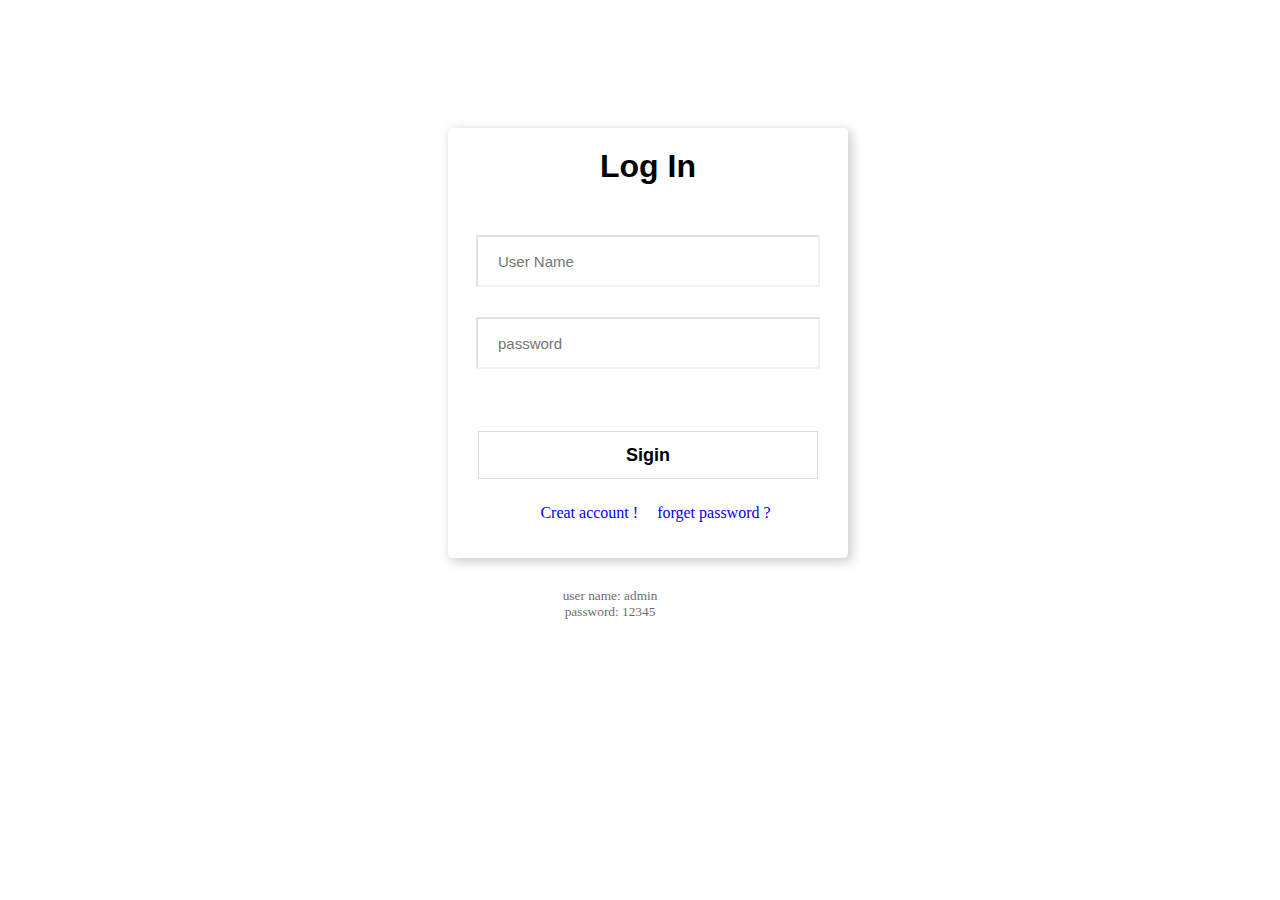
<file: index.html>
<!DOCTYPE html>
<html lang="en">
<head>
    <meta charset="UTF-8">
    <meta http-equiv="X-UA-Compatible" content="IE=edge">
    <meta name="viewport" content="width=device-width, initial-scale=1.0">
    <title>ToDoList</title>
    <link rel="stylesheet" href="style.css">
</head>
<body>

    <div class="loginContainer">

        <h1>Log In</h1>

        <form id="form" onsubmit="return validate(redirect);">

            <div class="inputitems">
                <input id="uName" type="text" placeholder="User Name">
                <input id="pwd" type="password" placeholder="password">
                <p id="error">pleas enter a valid username and password...</p>
    
            </div>
    
            

            <button id="onsubmit">Sigin</button>
            
          
            

            
    
        </form>
       
        <a href="#">Creat account !</a>
        <a href="#">forget password ?</a>

    </div>

    <div class="inform">
        <p>user name: admin</p>
        <p>password: 12345</p>
    </div>
    



    <script src="script.js"></script>
</body>
</html>
</file>
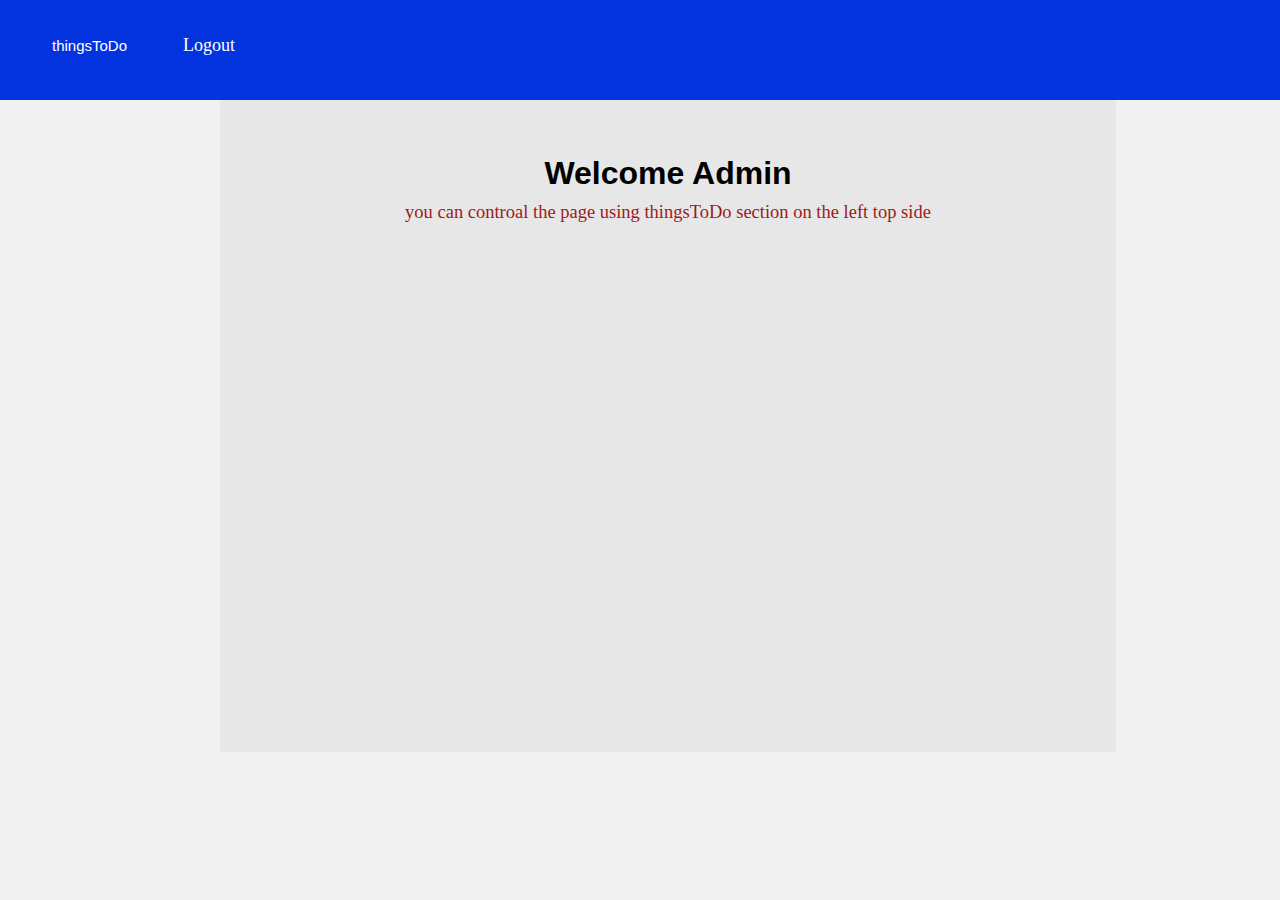
<file: things.html>
<!DOCTYPE html>
<html lang="en">
<head>
    <meta charset="UTF-8">
    <meta http-equiv="X-UA-Compatible" content="IE=edge">
    <meta name="viewport" content="width=device-width, initial-scale=1.0">
    <title>Welcome</title>
    <link rel="stylesheet" href="things.css">
</head>
<body>
    <div class="nav">
       <ul>
           <li> <button onclick="thingsToDo();">thingsToDo</button></li>
           <li> <a href="index.html">Logout</a></li>
       </ul>

    </div>

    


    <div id="demo">
        <h1>Welcome Admin</h1>
        <p>you can controal the page using thingsToDo section on the left top side</p>
        
        

    </div>
    <div class="complete">

    </div>
    

    <script src="things.js"></script>

    
</body>
</html>
</file>
<file: style.css>
*{
    padding: 0;
    margin: 0;
    align-items: center;
    justify-content: center;
    text-align: center;
    align-self: center;
}

.loginContainer{
    width: 400px;
    height: 430px;
    border-radius: 5px;
    /* border: 2px solid rgb(135, 135, 135); */
    margin-left: 35%;
    margin-top: 10%;
    box-shadow: 3px 3px 11px 1px rgba(33, 33, 33, 0.218); 


}

.loginContainer:hover{
   /* box-shadow: 0 0 11px rgba(33,33,33,.2);  */
   /* box-shadow: 3px 3px 18px 4px rgba(33, 33, 33, 0.088);  */

}

.loginContainer h1{
    padding-top: 20px;
    font-family:'Segoe UI', Tahoma, Geneva, Verdana, sans-serif;
    text-decoration: ;
    
}
.inputitems{
    padding-top: 20px;
    /* padding-bottom: 20px; */
}

.inputitems input{
    width: 80%;
    height: 48px;
    border-color: rgba(49, 49, 49, 0.108);
    margin-top: 30px;
    text-align: left;
    padding-left: 20px;
    font-size: 15px;
    /* box-shadow: 3px 3px 11px 1px rgba(33, 33, 33, 0.218);; */
}

.inputitems p{
    margin-left: -70px;
    /* padding-left: -60px; */
    font-size: 15px;
    margin-top: 10px;
    color: red;
    visibility: hidden;
}
.inform{
    margin-top: 30px;
    margin-right: 60px;
}

.inform p{
    text-align: center;
    /* margin-left: 30px; */
    opacity: .6;
    font-size: smaller;
}
button{
    width: 85%;
    height: 48px;
    font-size: 18px;
    font-weight: bold;
    border: 1px solid  rgba(0, 0, 0, 0.136);
    background-color: white;
    margin-top: 35px;
    transition: box-shadow .3s;
    transition: transform .2s;
    /* padding-bottom: 25px; */
    margin-bottom: 25px;
}

button:hover{
    box-shadow: 3px 3px 11px 1px rgba(33, 33, 33, 0.218); 
    cursor: pointer;
    /* transform: scale(1.0015); */
    
}



a{
    padding-top: 25px;
    color: blue;
    padding-left: 15px;
    text-decoration: none;
}

a:hover{
    text-decoration: underline;
}
</file>
<file: things.css>
*{
    padding: 0;
    margin: 0;

}

body{
    background-color: rgba(127, 127, 127, 0.107);
    z-index: -10;
}

.nav{
    width: 100%;
    height: 100px;
    background-color: rgb(3, 51, 223);
    position: fixed;
    /* margin-top: -20px; */
}

a{
    text-decoration: none;
    padding-right: 20px;
    padding-bottom: 30px;
    /* padding-top: 30px; */
    /* margin-left: 30px; */
    font-size: 18px;
    color: rgb(255, 255, 255);

}

a:hover{
    color: rgb(255, 26, 171);
}

button{
    background-color: rgba(255, 255, 255, 0);
    border-color: rgba(255, 255, 255, 0);
    font-size: 15px;
    cursor: pointer;
    color: white;

}
button:hover{
    color: rgb(255, 26, 171);


}

ul{
    padding-top: 35px;
}

ul li{
    display: inline;
    padding-left: 50px;
    margin-top: 20px;
}

#demo{
    /* position: absolute; */
    /* left: 0;
    top: 0; */
    /* border: 2px solid red; */
    height: 100%;
    width: 70%;
    margin-left: 220px;
    padding-top: 155px;
    padding-bottom: 50px;
    /* margin-top: 300px; */
    list-style: none;
    z-index: 1;
    background-color: rgba(155, 155, 155, 0.11);
}

#demo li{
    background-color: rgba(131, 131, 131, 0.17);
    margin-left: 20px;
    width: 95%;
    height: 25px;
    border-radius: 3px;
    padding-left: 10px;
    padding-top: 5px;
    font-size: 16px;
    margin-top: 20px;
    letter-spacing: .5px;
    /* color: white; */
    
    
}

#demo h1{
    font-family: 'Gill Sans', 'Gill Sans MT', Calibri, 'Trebuchet MS', sans-serif;
    text-align: center;
    /* margin-bottom: 20px; */
    /* top: 10px; */
    margin-bottom: 10px;
}

#demo p{
    color: rgb(157, 26, 26);
    text-align: center;
    font-size: 18.5px;
}



#myCheck{
    width: 18px;
    height: 18px;
    float: right;
    margin-top: 1.5px;
    margin-right: 80px;
    transition: transform .3s;


}
#myCheck:hover{
    cursor: pointer;
    transform: scale(1.05);


}
input{
    padding-left: 50px;
    margin-left: 50px;
    margin-top: 10px;
}

.complete{
    width: 70%;
    /* align-self: center; */
    /* padding-left: 200px; */
    margin-left: 220px;
    height: 479px;
    /* border: 2px solid red; */
    background-color: rgba(155, 155, 155, 0.11);


}
</file>
